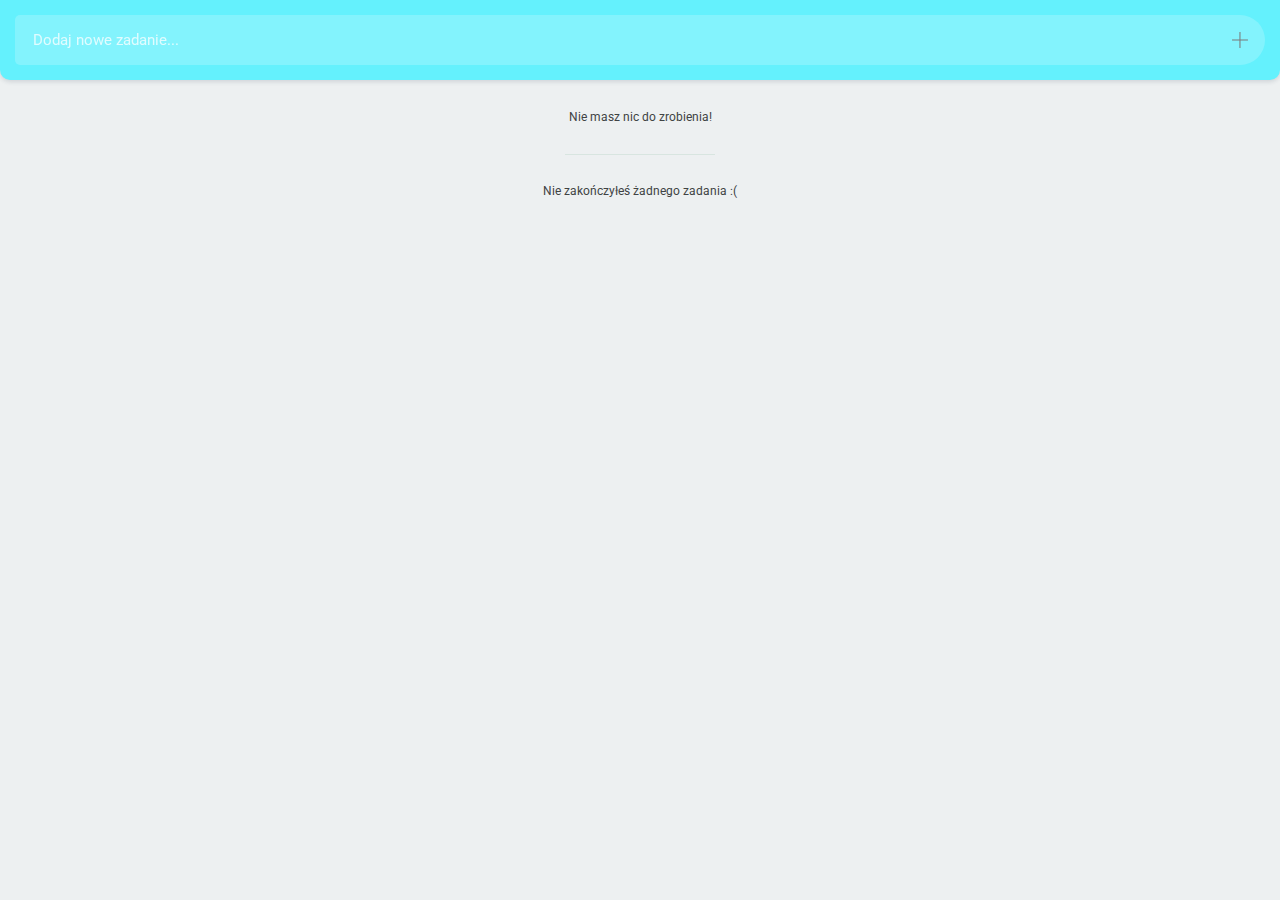
<file: todo list/index.html>
<!DOCTYPE html>
<html>
	<head>
        <!-- Content Type Meta tag -->
        <meta http-equiv="Content-Type" content="text/html; charset=UTF-8">
        
        <!--Responsive Viewport Meta tag-->
        <meta name="viewport" content="width=device-width, initial-scale=1, user-scalable=no">
        
        
		<title>Todo list app</title>
        
		<!-- Roboto font embed -->
		<link href="https://fonts.googleapis.com/css?family=Roboto:400,500,700" rel="stylesheet">
        <link href="resetcss.css" rel="stylesheet">
        <link href="style.css" rel="stylesheet">
    </head>
    
    <body>
    	<header>
			<input type="text" placeholder="Dodaj nowe zadanie..." id="item">
			<button id="add">
				<svg xmlns="http://www.w3.org/2000/svg" viewBox="0 0 256.74 256.78"><title>Zasób 2</title><path class="fill" d="M119.37,60.41c0-18.66.08-37.33-.08-56,0-3.26.8-4.35,4.09-4.07,4.12.34,9.68-1.38,12.06.71,2.77,2.43.89,8.11.9,12.37.07,34.16.11,68.32-.06,102.48,0,3.74.88,4.61,4.61,4.6,37-.16,74,0,111-.19,3.73,0,5,.83,4.58,4.61-.41,3.94,1.3,9.25-.7,11.58-2.36,2.75-7.8.85-11.89.86q-51.49.13-103,0c-3.74,0-4.62.88-4.6,4.61.16,36.66,0,73.32.19,110,0,3.73-.83,5-4.61,4.58-3.94-.41-9.25,1.3-11.58-.7-2.75-2.36-.85-7.8-.86-11.89q-.13-51,0-102c0-3.74-.88-4.62-4.61-4.6-36.66.16-73.32,0-110,.19-3.73,0-5-.83-4.58-4.61C.7,129-1,123.65,1,121.32c2.36-2.75,7.8-.85,11.89-.86q51-.13,102,0c3.74,0,4.65-.87,4.6-4.61C119.25,97.41,119.37,78.91,119.37,60.41Z"/></svg>
			</button>
		</header>

		<div class="container">
			<!-- Uncompleted tasks -->
			<ul class="todo" id="todo"></ul>

			<!-- Completed tasks -->
			<ul class="todo" id="completed"></ul>
		</div>

    
    <script src="todolist.js"></script>
    </body>
</html>
</file>
<file: todo list/style.css>
@charset "UTF-8";

body {
  background: #edf0f1;
  padding: 80px 0 0 0;
}

body, input, button {
  font-family: 'Roboto', sans-serif;
}

.noFill {
  fill: none;
}

header {
  width: 100%;
  height: 80px;

  position: fixed;
  padding: 15px;
  top: 0;
  left: 0;
  z-index: 5;

  background:#64F1FD;
  box-shadow: 0px 2px 4px rgba(44, 62, 80, 0.15);
  border-bottom-right-radius: 10px;
  border-bottom-left-radius: 10px;
}

header input {
  width: 100%;
  height: 50px;
  float: left;
  color: #fff;
  font-size: 15px;
  font-weight: 400;
  text-indent: 18px;
  padding: 0 60px 0 0;
  background: rgba(255, 255, 255, 0.2);
  border-radius: 5px 25px 25px 5px;
  border: 0px;
  box-shadow: none;
  outline: none;

  -webkit-appearance: none;
  -moz-appearance: none;
}

header input::-webkit-input-placeholder {
  color: rgba(255, 255, 255, 0.75);
}

header input:-moz-input-placeholder {
  color: rgba(255, 255, 255, 0.75);
}

header input::-moz-input-placeholder {
  color: rgba(255, 255, 255, 0.75);
}

header input:-ms-input-placeholder {
  color: rgba(255, 255, 255, 0.75);
}

header button {
  width: 50px;
  height: 50px;

  position:absolute;
  top:15px;
  right:15px;
  z-index:2;

  border-radius: 25px;
    background: transparent;
  border: 0px;
  box-shadow: none;
  outline: none;
  cursor: pointer;

  -webkit-appearance: none;
  -moz-appearance: none;
}
header button:hover {
    background: #57DFFF;
    transition: 1.5s;
}
header button svg {
  width: 16px;
  height: 16px;

  position: absolute;
  top: 50%;
  left: 50%;

  margin: -8px 0 0 -8px;
}

header button svg .fill {
  fill: #7B7B7B;
}

.container {
  width: 100%;
  float: left;
  padding: 15px;
}

ul.todo {
  width: 100%;
  float: left;
}

ul.todo li {
  width: 100%;
  min-height: 50px;
  float: left;
  font-size: 14px;
  font-weight: 500;
  color: #444;
  line-height: 22px;

  background: #fff;
  border-radius: 5px;
  position: relative;
  box-shadow: 0px 1px 2px rgba(44, 62, 80, 0.10);
  margin: 0 0 10px 0;
  padding: 14px 100px 14px 14px;
  word-break: break-word;
}

ul.todo li:last-of-type {
  margin: 0;
}

ul.todo li .buttons {
  width: 100px;
  height: 50px;

  position: absolute;
  top: 0;
  right: 0;
}

ul.todo li .buttons button {
  width: 50px;
  height: 50px;
  float: left;
  background: none;
  position: relative;
  border: 0px;
  box-shadow: none;
  outline: none;
  cursor: pointer;

  -webkit-appearance: none;
  -moz-appearance: none;
}

ul.todo li .buttons button:last-of-type:before {
  content: '';
  width: 1px;
  height: 30px;


  position: absolute;
  top: 10px;
  left: 0;
}

ul.todo li .buttons button svg {
  width: 30px;
  height: 30px;
    
  position: absolute;
  top: 50%;
  left: 50%;

  margin: -11px 0 0 -11px;
}



ul.todo#completed li .buttons button.complete svg {
  background: #25b99a;
  border: 0px;
}

ul.todo:not(#completed) li .buttons button.complete:hover svg {
  background: rgba(37, 185, 154, 0.75);
}

ul.todo:not(#completed) li .buttons button.complete:hover svg .fill {
  fill: #fff;
}

ul.todo#completed li .buttons button.complete svg .fill {
  fill: #fff;
}

ul.todo li .buttons button svg .fill {
  transition: fill 0.2s ease;
}

ul.todo li .buttons button.remove svg .fill {
  fill: #c0cecb;
}
ul.todo li .buttons button.complete svg .b{
  fill: #c0cecb;
}

ul.todo li .buttons button.remove:hover svg .fill {
  fill: #e85656;
transition: 0.5s;
}

ul.todo li .buttons button.complete:hover svg .b {
  fill: #25b99a;
    transition: 0.5s;
}

ul.todo#completed {
  position: relative;
  padding: 60px 0 0 0;
fill: #25b99a;
}

ul.todo#completed:before {
  content: '';
  width: 150px;
  height: 1px;
  background: #d8e5e0;

  position: absolute;
  top: 30px;
  left: 50%;

  margin: 0 0 0 -75px;
}

ul.todo#todo:empty:after {
  content: 'Nie masz nic do zrobienia!';
  margin: 15px 0 0 0;
}

ul.todo#completed:empty:after {
  content: 'Nie zakończyłeś żadnego zadania :( ';
}

ul.todo#todo:after,
ul.todo#completed:after {
  width: 100%;
  display: block;
  text-align: center;
  font-size: 12px;
  color: #404344;
}
</file>
<file: todo list/resetcss.css>
html,body,div,span,applet,object,iframe,h1,h2,h3,h4,h5,h6,p,blockquote,pre,a,abbr,acronym,address,big,cite,code,del,dfn,em,img,ins,kbd,q,s,samp,small,strike,strong,sub,sup,tt,var,b,u,i,center,dl,dt,dd,ol,ul,li,fieldset,form,label,legend,table,caption,tbody,tfoot,thead,tr,th,td,article,aside,canvas,details,embed,figure,figcaption,footer,header,hgroup,menu,nav,output,ruby,section,summary,time,mark,audio,video{margin:0;padding:0;border:0;vertical-align:baseline}article,aside,details,figcaption,figure,footer,header,hgroup,menu,nav,section{display:block}body,html{width:100%;height:100%}body{-webkit-font-smoothing:antialiased;-moz-font-smoothing:antialiased;-moz-osx-font-smoothing:grayscale;-webkit-text-size-adjust:none;margin:0;padding:0;font-family:"Helvetica Neue",Helvetica,Arial,sans-serif}ol,ul{list-style:none}hr{border:0;height:1px;background:#ccc}blockquote,q{quotes:none}blockquote:before,blockquote:after,q:before,q:after{content:'';content:none}table{border-collapse:collapse;border-spacing:0}*{margin:0;padding:0;list-style:none;box-sizing:border-box}html,input,select,textarea,button,a{-webkit-tap-highlight-color:rgba(0,0,0,0)}
</file>
